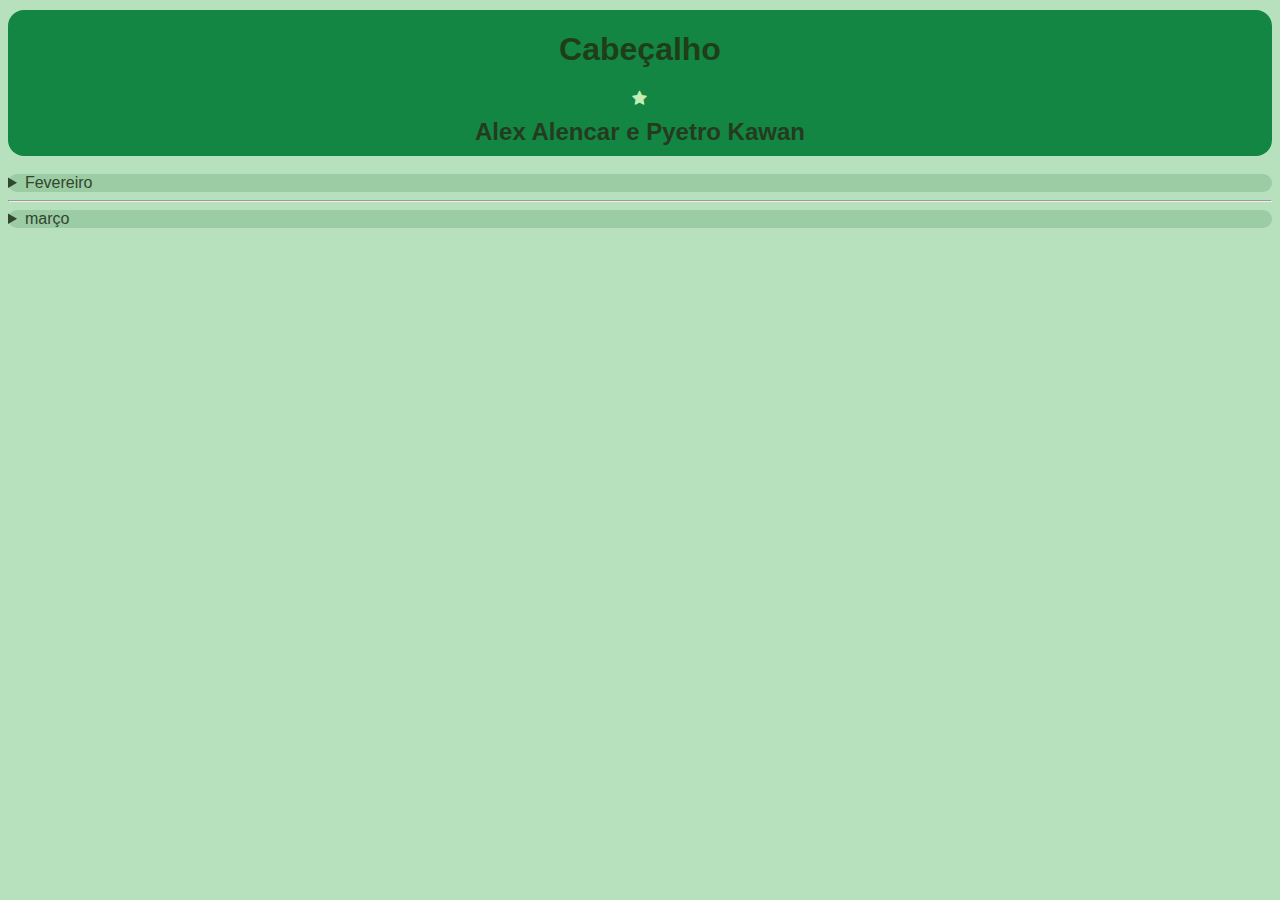
<file: index.html>
<!DOCTYPE html>
<html lang="pt-br">
<head>
    <meta charset="UTF-8">
    <meta name="viewport" content="width=device-width, initial-scale=1.0">
    <title>Niveis</title>
    <link rel="stylesheet" href="style.css">
    <link rel="stylesheet" href="https://cdnjs.cloudflare.com/ajax/libs/font-awesome/4.7.0/css/font-awesome.min.css">
</head>

<body>
    <header>
        <div>
    <h1>Cabeçalho</h1>
    <i class="fa fa-star"></i>
    <br>
    <h2>Alex Alencar e Pyetro Kawan</h2>
   

        </div>

    </header>   

    <main>
<br>
<section>
<details>
        <summary>Fevereiro</summary>
        <br>
<details>
            <summary>atividade 01</summary>
            
                <p>em sala de aula</p>
                <a 
                href="atv1.html"
                target="_blank"
            >impressão de informações básicas</a>

        </details>
        <br>

                        <details>
                            <summary>atividade 02</summary>
                        <p>em java script</p>
                        <a 
                        href="atv2.html"
                        target="_blank"
                    >atvidade de true/false</a>

  </details>
  <br>

  <details>
    <summary>atividade 03</summary>
<p>em java script</p>
<a 
href="impar_par.html"
target="_blank"
>atvidade de impar e par</a>

</details>


      <br>
         <details>
               <summary>atividade 04</summary>

            <p>Tabela de IMC</p>
                  <a 
                  href="index25.html"
                    target="_blank"
            >Tabela de IMC</a>
  </details>
  <br>
  <details>
    <summary>atividade 05</summary>
<p>em java script</p>
<a 
href="atv5.html"
target="_blank"
>Lista de jogadores</a>

</details>
<br>
<details>
    <summary>atividade 06</summary>
<p>em java script</p>
<a 
href="atv6.html"
target="_blank"
>operador ternario</a>

</details>
                            
                </details>
        </details>
     </details>
</details>
</section>   

<hr>

<section>
    <details>
        <summary>março</summary>
        <p>apontador</p>
<a 
href="index.html"
target="_blank"
>apontador de atividades</a>
</details>
                     
    </details>
</section>
    </main>
</body>
</html>
</file>
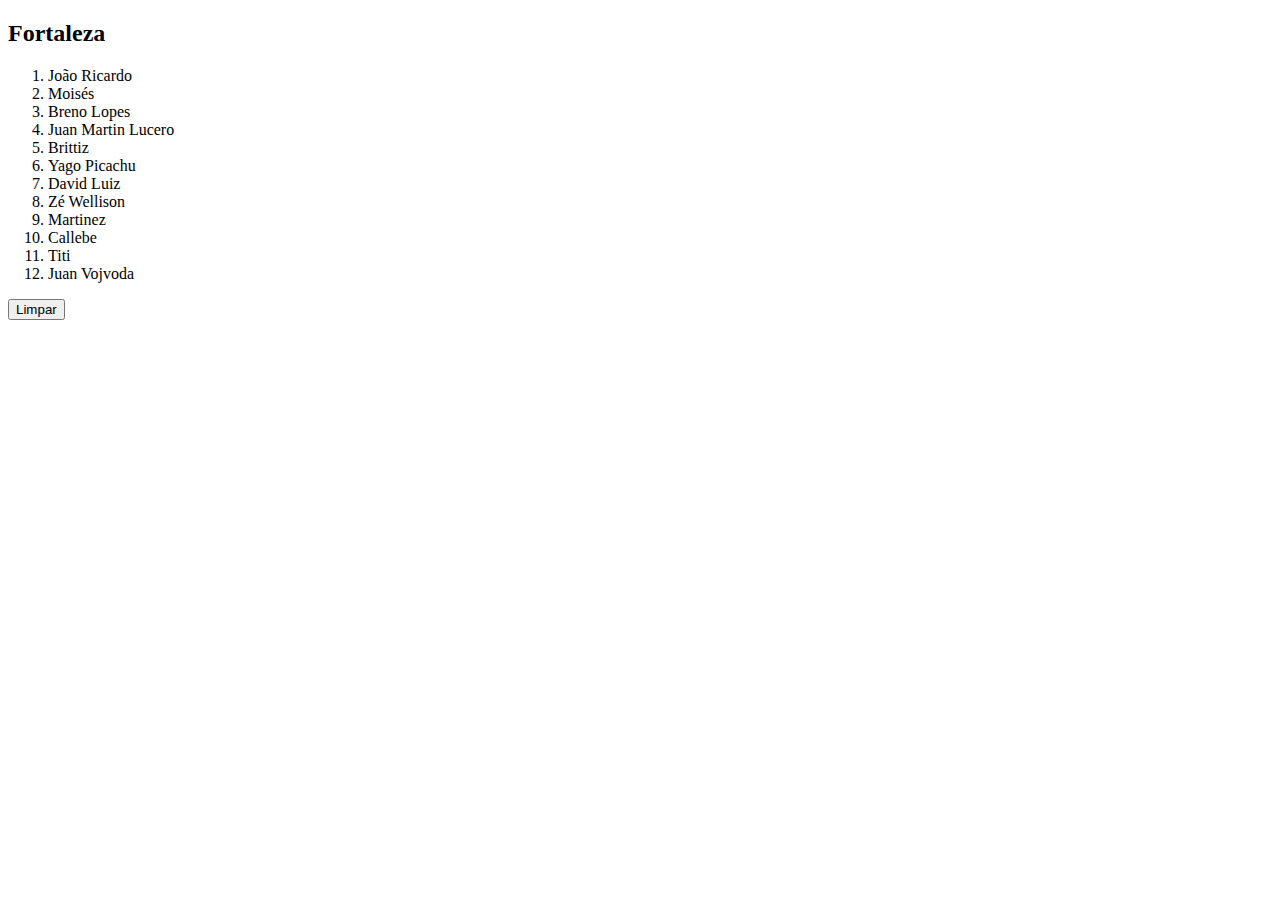
<file: atv5.html>
<!DOCTYPE html>
<html lang="pt-br">
  <head>
    <meta charset="UTF-8" />
    <meta name="viewport" content="width=device-width, initial-scale=1.0" />
    <title>Seletores</title>
  </head>
  <body>
    <h2>Fortaleza</h2>
    <ol>
      <li id="id_joao_ricardo" name="joao" class="jogadores">João Ricardo</li>

      <li id="id_moises" name="moises" class="jogadores">Moisés</li>

      <li id="id_breno_lopes" name="breno" class="jogadores">Breno Lopes</li>

      <li id="id_juan_lucero" name="juan" class="jogadores">
        Juan Martin Lucero
      </li>

      <li id="id_brittiz" name="brittz" class="jogadores">Brittiz</li>

      <li id="id_yago_pikachu" name="pikachu" class="jogadores">
        Yago Picachu
      </li>

      <li id="id_david" name="david" class="jogadores">David Luiz</li>

      <li id="id_ze" name="ze" class="jogadores">Zé Wellison</li>

      <li id="id_martinez" name="martinez" class="jogadores">Martinez</li>

      <li id="id_callebe" name="callebe" class="jogadores">Callebe</li>

      <li id="id_titi" name="titi" class="jogadores">Titi</li>

      <li id="id_vojvoda" name="juan" class="tecnico">Juan Vojvoda</li>
    </ol>

    <button onclick="limpar()">Limpar</button>

    <script src="atv5.js"></script>
  </body>
</html>
</file>
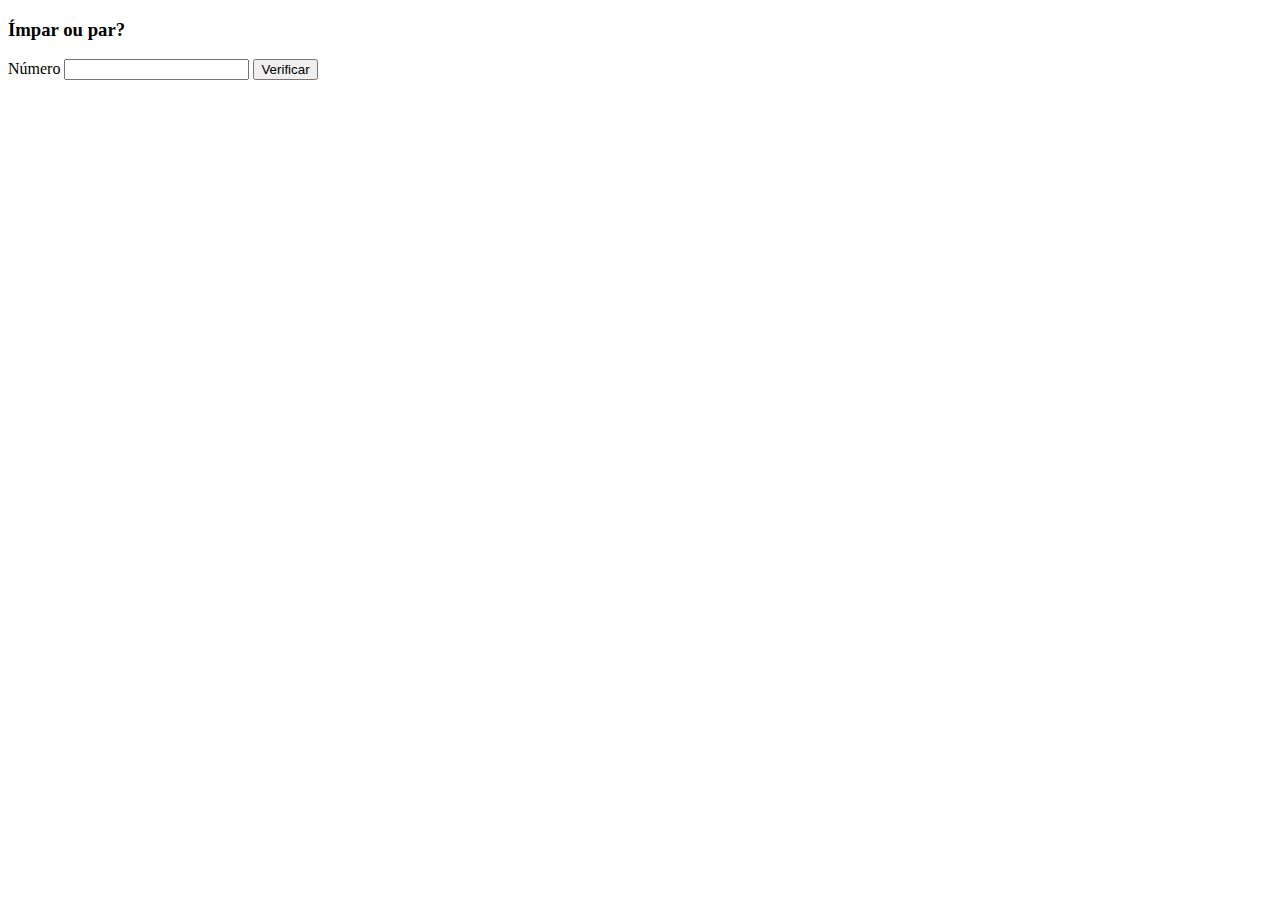
<file: impar_par.html>
<!DOCTYPE html>
<html lang="pt-br">
  <head>
    <meta charset="UTF-8" />
    <meta name="viewport" content="width=device-width, initial-scale=1.0" />
    <title>18 de fevereiro - inputs</title>
  </head>
  <body>
    <div>
      <h3>Ímpar ou par?</h3>
      <!--Label: É um rótulo de identificação-->
      <label for="id_numero"
        >Número
        <!--input: é um campo de entrada de dados (general.)-->
        <input type="number" id="id_numero" />
      </label>
      <input type="button" value="Verificar" onclick="verificar()" />
    </div>
    <p id="id_resultado"></p>
    <script src="atv3.js"></script>
  </body>
</html>
</file>
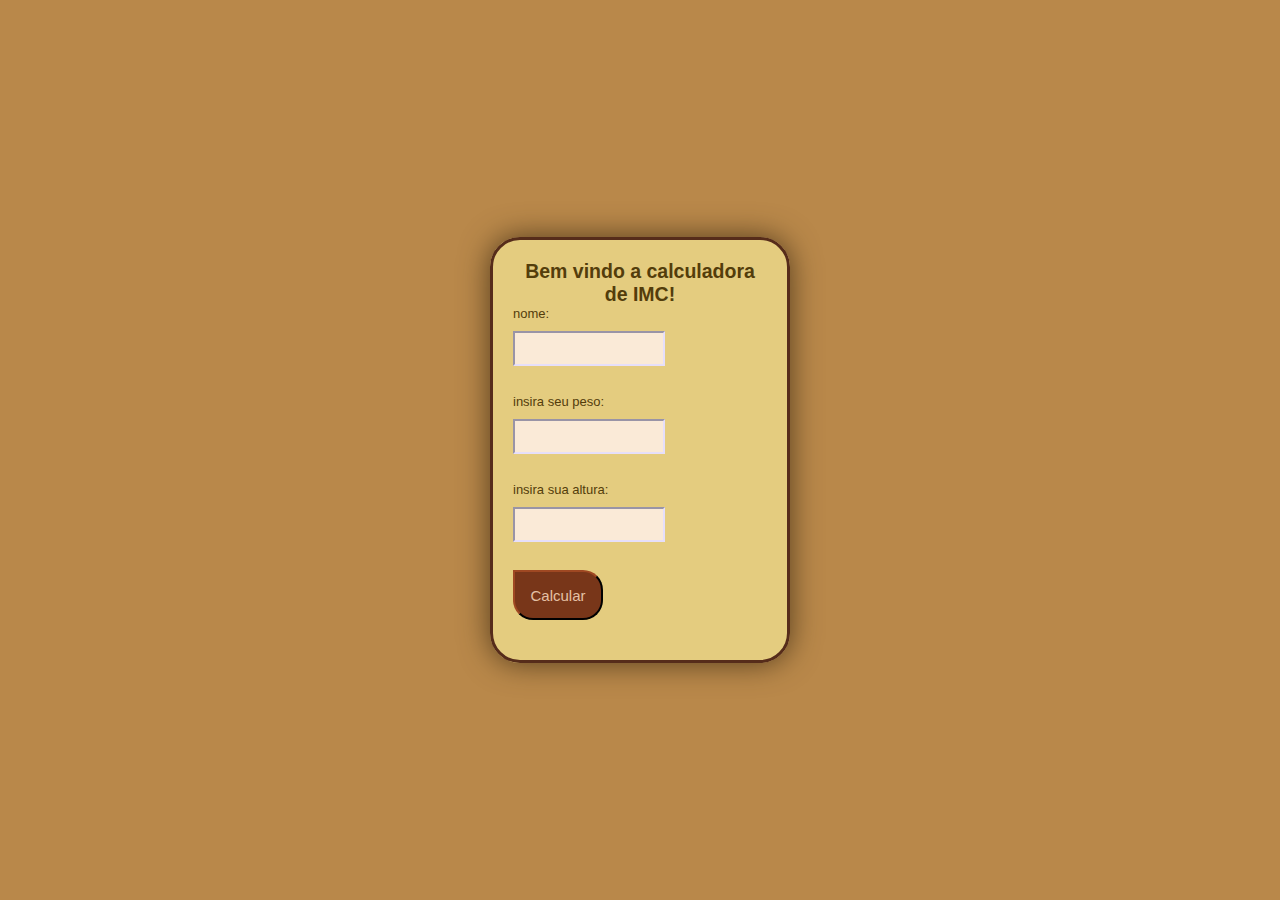
<file: dev.web/11.03/25.20/index25.html>
<!DOCTYPE html>
<html lang="pt-br">
<head>
    <meta charset="UTF-8">
    <meta name="viewport" content="width=device-width, initial-scale=1.0">
    <title>Tabela de IMC</title>

    <style>
    * {
    margin: 0;
    padding: 0;
    box-sizing: border-box;
    box-shadow: #c4bbdd;
}


body {
    font-family:'Gill Sans', 'Gill Sans MT', Calibri, 'Trebuchet MS', sans-serif;
    font-size: small;
    color: #533d0b;
    background-color: #b9884a;
    /* background-image: url(Design\ sem\ nome.png); */
    display: flex;
    justify-content:center;
    align-items: center;
    height: 100vh;
}

fieldset {
    background-color: #e4cc7f;
    border: solid #562C1A;
    padding: 20px;
    border-radius: 7px;
    border-radius: 30px 30px 30px 30px;
    box-shadow: 0px 0px 30px #533c1d;
    width: 300px;
}

h2{
    text-align: center;
}


input[type="number"] {
    width: 60%;
    padding: 8px;
    margin-top: 10px;
    margin-bottom: 13px;
    background-color: #faead7;
    border-color: #e6dffa;
}

input[type="text"] {
    width: 60%;
    padding: 8px;
    margin-top: 10px;
    margin-bottom: 13px;
    background-color: #faead7;
    border-color: #e6dffa;
    }

input[type="button"] {
font-family:'Gill Sans', 'Gill Sans MT', Calibri, 'Trebuchet MS', sans-serif;
    color: rgb(228, 193, 165);
	width:90px;
	height:50px;
    border-color: #4b2210;
	background-color:#783619;
	border-radius: 0px 20px 20px 20px;
    padding: 10px;
    font-size: 15px;
}

input[type="button"]:hover {
    transform: scale(1.1);
    transition:0.3s;
    background-color: #5e3405;
}

#resultado {
    text-align: center;
    margin-top: 20px;
    font-size: 18px;
    font-weight: bold;
    color: #552c06b6;
}

    </style>

</head>
<script src="script.js"></script>

<body>
    <fieldset>

   <h2>Bem vindo a calculadora de IMC!</h2>

   <form>
    <div id="body"

    <label for="nome">
         nome:<br / >
        <input type="text" id="nome" <br>
    </label>
    
    <br>
    <br>

   <label for="peso">

    insira seu peso: <br / >

    <input type="number" id="peso" <br>
  
   

    <br>
    <br>

    <label for="altura">
        insira sua altura: <br / >
        <input type="number" id="altura" <br />
        
    <br />
    <br />
   
    <input type="button" id="calc" value="Calcular" onclick="calcular()" />

    <p id="resultado"></p>

   
</form>
</fieldset>


</body>
</html
</file>
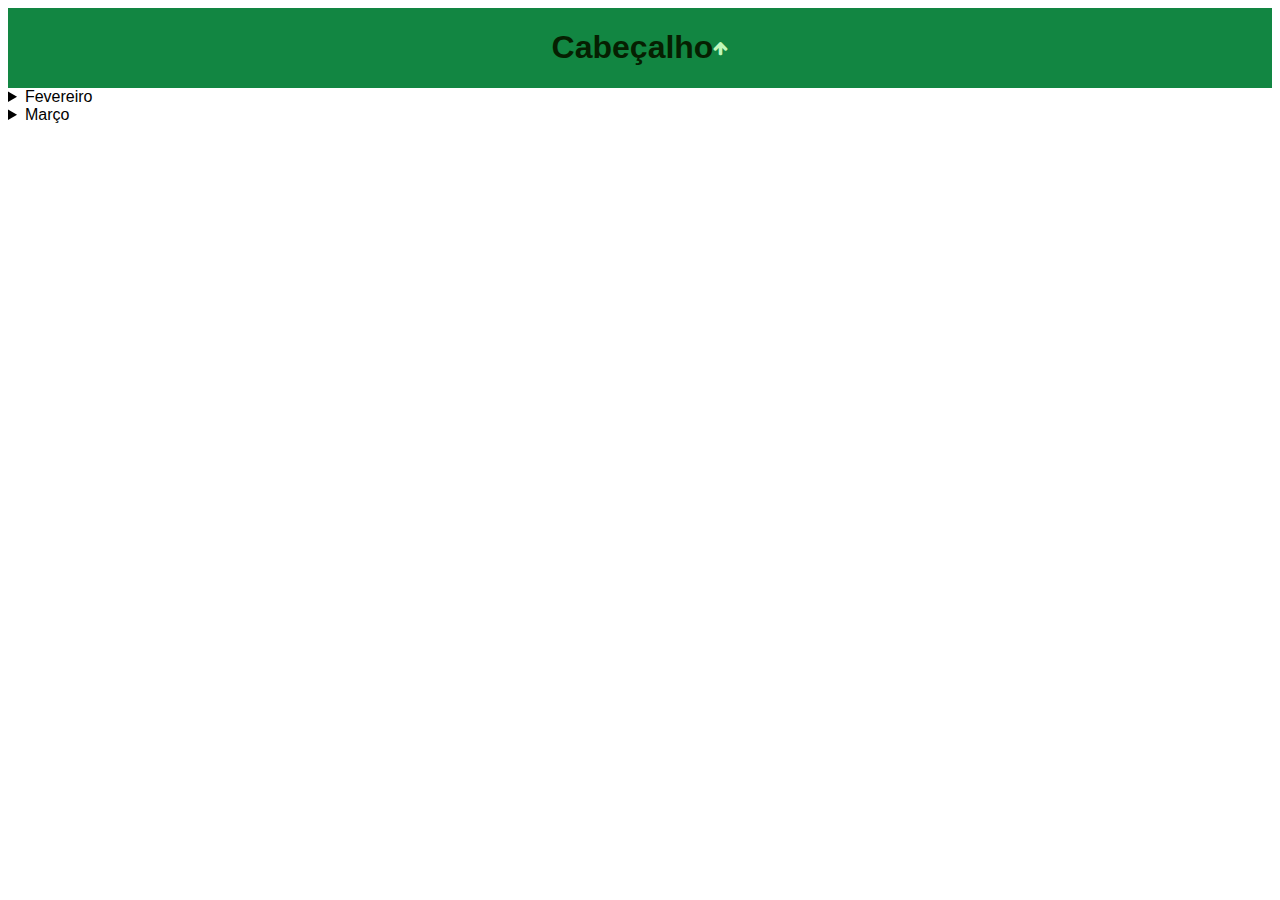
<file: dev.web/11.03/3/em_sala_apontador.html>
<!DOCTYPE html>
<html lang="en">
  <head>
    <meta charset="UTF-8" />
    <meta name="viewport" content="width=device-width, initial-scale=1.0" />
    <title>Niveis</title>
    <link rel="stylesheet" href="styles.css" />
    <link
      rel="stylesheet"
      href="https://cdnjs.cloudflare.com/ajax/libs/font-awesome/4.7.0/css/font-awesome.min.css"
    />
  </head>

  <body>
    <header>
      <h1>Cabeçalho</h1>
      <i class="fa fa-arrow-up" style="color: rgb(192, 247, 187)"></i>
    </header>

    <main>
      <section>
        <details>
          <summary>Fevereiro</summary>
          <p>25.02 (ATV 03- Tabela de IMC)</p>
          <a href="" target="_blank"> Tabela IMc</a>
          <details>
            <details>
              <summary>ciclana</summary>
              <p>matheu miranda 10</p>

              <details>
                <summary>impar par</summary>
                <p>trabalhamos com operadores numericos</p>
                <a
                  href="http://127.0.0.1:5500/3/em_sala_apontador.html"
                  target="_blank"
                  >atividade em sala</a
                >
              </details>
            </details>
          </details>
        </details>
      </section>

      <section>
        <details>
          <summary>Março</summary>
          <p>A Larissa e a Jessica são minhas melhores amigas <3</p>
          <details>
            <summary>Fulana</summary>
            <p>jojo todinho</p>
            <details>
              <summary>ciclana</summary>
              <p>matheu miranda 10</p>

              <details>
                <summary>impar par</summary>
                <p>trabalhamos com operadores numericos</p>
                <a
                  href="http://127.0.0.1:5500/3/em_sala_apontador.html"
                  target="_blank"
                  >atividade em sala</a
                >
              </details>
            </details>
          </details>
        </details>
      </section>
    </main>
  </body>
</html>
</file>
<file: style.css>
* {
  box-sizing: border-box;
  align-items: center;
  justify-content: center;

  --cor-primaria: rgb(196, 0, 0);
  --cor-secundaria: rgb(9, 26, 123);
  --cor-terciaria: rgb(32, 61, 26);
}

body {
  background-color: rgb(183, 224, 189);
}
header {
  font-family: "Franklin Gothic Medium", "Arial Narrow", Arial, sans-serif;
  margin-top: 10px;
  border-radius: 1rem;
  display: flex;
  align-items: center;
  justify-content: center;
  text-align: center;

  background-color: rgb(18, 134, 66);
  color: var(--cor-terciaria);
}
h2 {
  display: flex;
  align-items: center;
  color: rgb(37, 59, 32);
  margin: 10px;
}

main {
  align-items: center;
  justify-content: center;
}

section {
  background-color: rgb(156, 204, 164);
  border-radius: 1rem;
}
summary {
  font-family: "Franklin Gothic Medium", "Arial Narrow", Arial, sans-serif;
  text-align: left;
  color: rgb(48, 70, 45);
}
p {
  font-family: "Franklin Gothic Medium", "Arial Narrow", Arial, sans-serif;
  color: rgb(255, 244, 244);
  background-color: rgb(94, 116, 88);
  border-radius: 5px;
  width: 200px;
}

i {
  color: #c5ebb6;
}
hr {
  color: rgb(36, 59, 25);
}
</file>
<file: dev.web/11.03/3/styles.css>
*{
    box-sizing: border-box;
    font-family: 'Gill Sans', 'Gill Sans MT', Calibri, 'Trebuchet MS', sans-serif;

    --cor-primaria: rgb(196, 0, 0);
    --cor-secundaria: rgb(9, 26, 123);
    --cor-terciaria: rgb(6, 31, 1);
}
header{
    display: flex;
    align-items: center;
    justify-content: center;

    background-color: rgb(18, 134, 66);
    color: var(--cor-terciaria);
}
main{
    align-items: center;
    justify-content: center;
}
</file>
